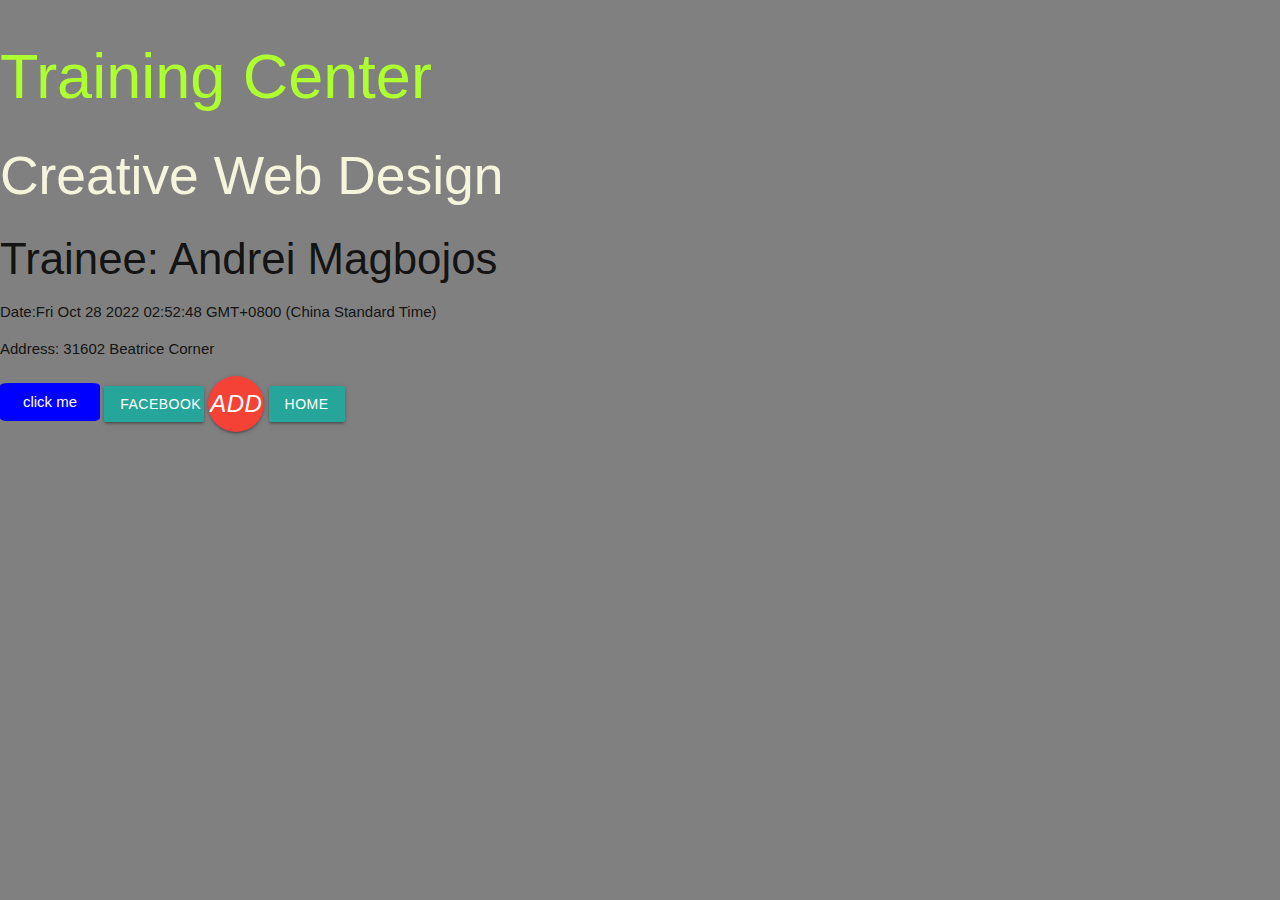
<file: index.html>
<!DOCTYPE html>
<html lang="en">
    <head>
        <meta charset="UTF-8">
        <meta http-equiv="X-UA-Comaptible" content="IE=edge">
        <meta name="viewport" content="width=device-width,initial-scale=1.0">
         <!-- Compiled and minified CSS -->
    <link rel="stylesheet" href="https://cdnjs.cloudflare.com/ajax/libs/materialize/1.0.0/css/materialize.min.css">
    <link rel="stylesheet" href="style.css">

        <title>Document</title>
        
    </head>
    <body>
        <h1 style="color: greenyellow;">Training Center</h1>
        <h2>Creative Web Design</h2>
        <h3>Trainee: Andrei Magbojos</h3>
        <p>Date:Fri Oct 28 2022 02:52:48 GMT+0800 (China Standard Time)</p>
        <p>Address: 31602 Beatrice Corner</p>
       
        <button>click me</button>
       
        <button class="btn">Facebook</button>
        
        <button class="btn-floating btn-large waves-effect waves-light red"><i class="material-icons">add</i></button>

        <a href="activity2.html" class="btn b waves-effect waves-light modal-trigger">Home</a>
         <!-- Compiled and minified JavaScript -->
    <script src="https://cdnjs.cloudflare.com/ajax/libs/materialize/1.0.0/js/materialize.min.js"></script>        
</body>
</html>

<!-- Inline CSS -->
<!-- Internal CSS -->
<!-- External CSS-->
</file>
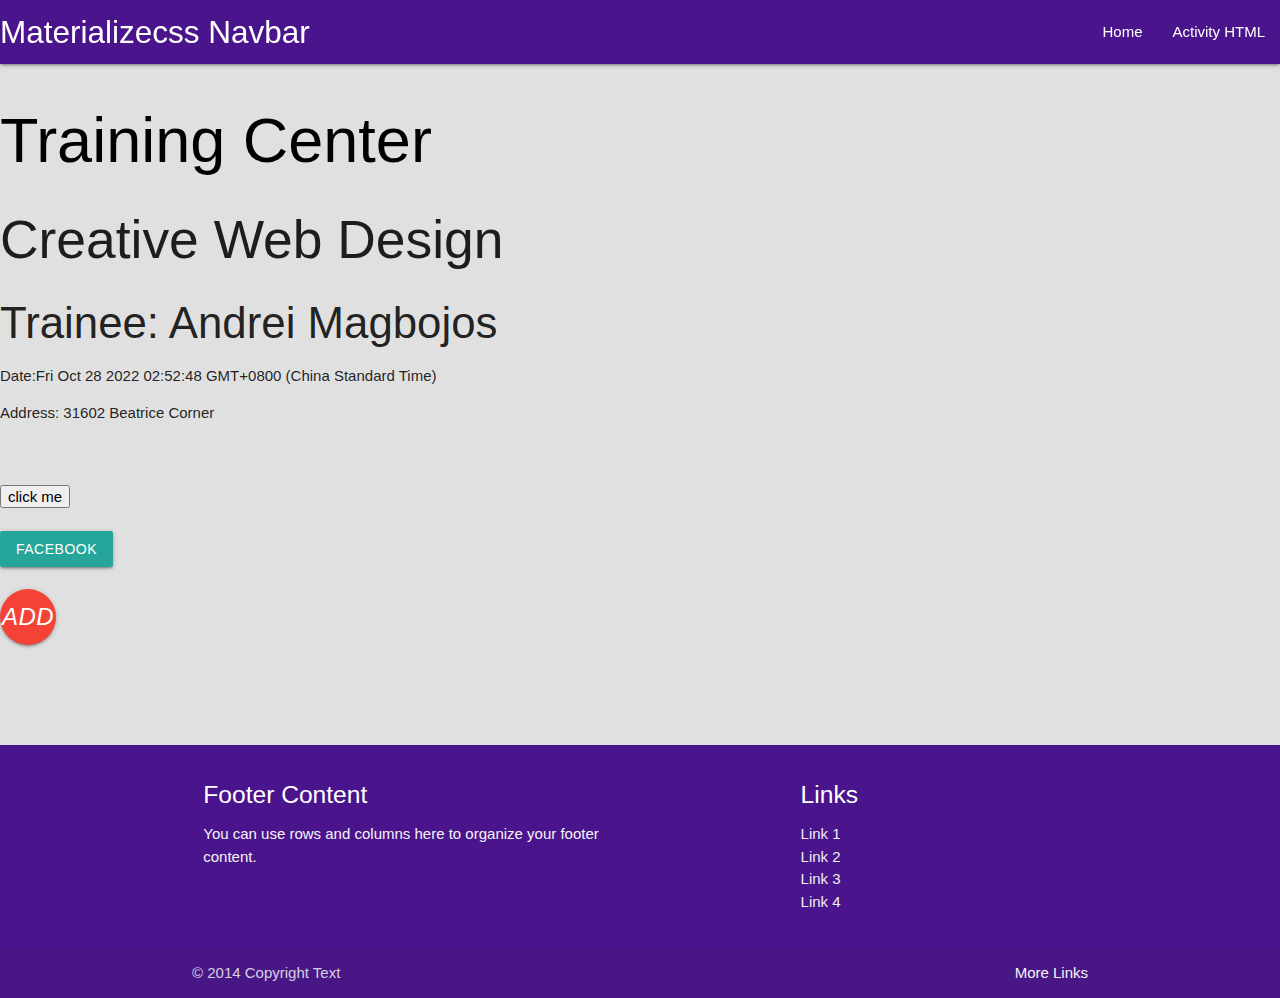
<file: activity.html>
<!DOCTYPE html>
<html lang="en">
<head>
        <meta charset="UTF-8">
        <meta http-equiv="X-UA-Comaptible" content="IE=edge">
        <meta name="viewport" content="width=device-width,initial-scale=1.0">
         <!-- Compiled and minified CSS -->
        <link rel="stylesheet" href="https://cdnjs.cloudflare.com/ajax/libs/materialize/1.0.0/css/materialize.min.css">
    <title>Document</title>
</head>
<body class="grey lighten-2">
    <div class="navbar-fixed">
        <nav class="purple darken-4">
            <div class="nav-wrapper">
                <a  class="brand-logo" href="https://materializecss.com/navbar.html">Materializecss Navbar</a>
                <ul class="right">
                    <li><a href="index.html">Home</a></li>
                    <li><a href="activity.html">Activity HTML</a></li>
                </ul>
            </div>
        </nav>
    </div>


    <h1 style="color: black;">Training Center</h1>
    <h2>Creative Web Design</h2>
    <h3>Trainee: Andrei Magbojos</h3>
    <p>Date:Fri Oct 28 2022 02:52:48 GMT+0800 (China Standard Time)</p>
    <p>Address: 31602 Beatrice Corner</p>
    <br><br>
    <button>click me</button>
    <br><br>
    <button class="btn">Facebook</button>
    <br><br>
    <button class="btn-floating btn-large waves-effect waves-light red"><i class="material-icons">add</i></button>

    <div style="height: 100px;"></div>


    <footer class="page-footer purple darken-4">
        <div class="container">
          <div class="row">
            <div class="col l6 s12">
              <h5 class="white-text">Footer Content</h5>
              <p class="grey-text text-lighten-4">You can use rows and columns here to organize your footer content.</p>
            </div>
            <div class="col l4 offset-l2 s12">
              <h5 class="white-text">Links</h5>
              <ul>
                <li><a class="grey-text text-lighten-3" href="#!">Link 1</a></li>
                <li><a class="grey-text text-lighten-3" href="#!">Link 2</a></li>
                <li><a class="grey-text text-lighten-3" href="#!">Link 3</a></li>
                <li><a class="grey-text text-lighten-3" href="#!">Link 4</a></li>
              </ul>
            </div>
          </div>
        </div>
        <div class="footer-copyright">
          <div class="container">
          © 2014 Copyright Text
          <a class="grey-text text-lighten-4 right" href="#!">More Links</a>
          </div>
        </div>
      </footer>

      


        <!-- Compiled and minified JavaScript -->
        <script src="https://cdnjs.cloudflare.com/ajax/libs/materialize/1.0.0/js/materialize.min.js"></script>        
    </body>
    </html>
</file>
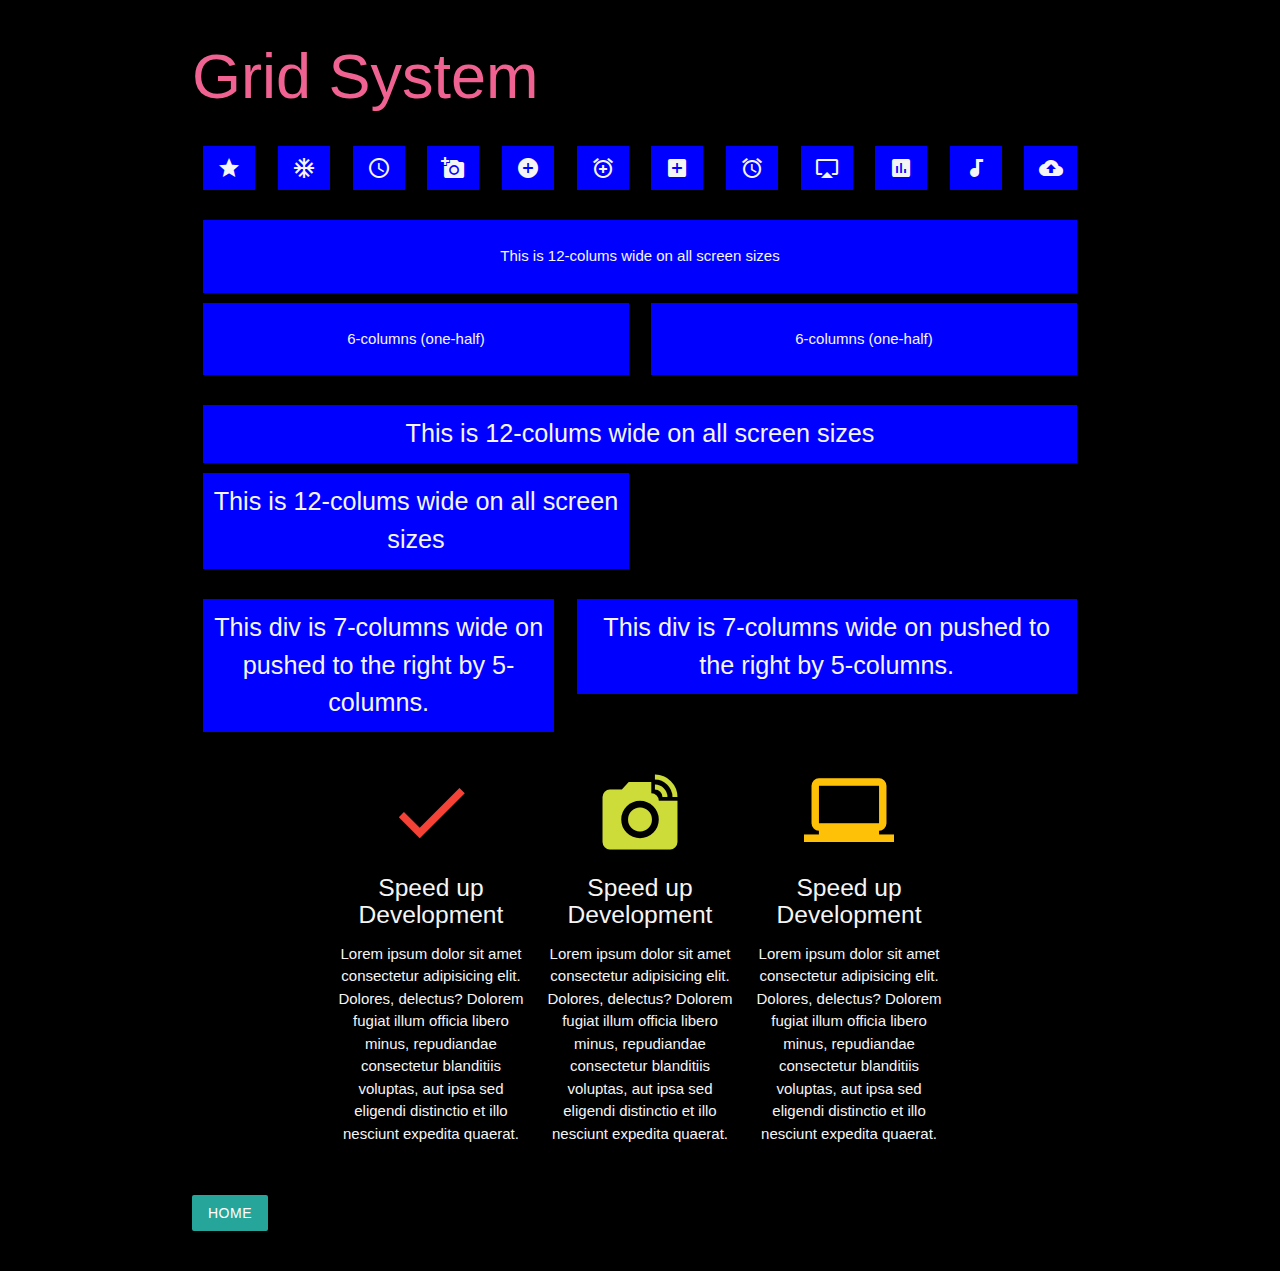
<file: grid.html>
<html lang="en">
    <head>
        <meta charset="UTF-8">
        <meta http-equiv="X-UA-Comaptible" content="IE=edge">
        <meta name="viewport" content="width=device-width,initial-scale=1.0">
        <!-- Compiled and minified CSS -->
        <link rel="stylesheet" href="https://cdnjs.cloudflare.com/ajax/libs/materialize/1.0.0/css/materialize.min.css">
        <!-- Icons -->
        <link href="https://fonts.googleapis.com/icon?family=Material+Icons" rel="stylesheet">      
        <link rel="stylesheet" href="style.css">
        <title>Grid</title>
    </head>
    <body class="black grey-text text-lighten-4">
        <div class="container">
            <h1 class="pink-text text-lighten-2">Grid System</h1>

        <div class="row">
            <div class="col s1">
                <div class="box">
                    <i class="material-icons">grade</i>
                    </div>
                    </div>
            <div class="col s1">
                    <div class="box">
                    <i class="material-icons">ac_unit</i>
                    </div>
                    </div>
            <div class="col s1">
                    <div class="box">
                    <i class="material-icons">access_time</i>
                    </div>
                    </div>    
            <div class="col s1">
                    <div class="box">
                    <i class="material-icons">add_a_photo</i>
                    </div>
                    </div> 
            <div class="col s1">
                    <div class="box">
                    <i class="material-icons">add_circle</i>
                    </div>
                    </div>
           <div class="col s1">
                     <div class="box">
                     <i class="material-icons">add_alarm</i>
                     </div>
                     </div>
           <div class="col s1">
                     <div class="box">
                     <i class="material-icons">add_box</i>
                     </div>
                     </div>
            <div class="col s1">
                     <div class="box">
                     <i class="material-icons">alarm</i>
                     </div>
                     </div> 
            <div class="col s1">
                     <div class="box">
                     <i class="material-icons">airplay</i>
                     </div>
                     </div>
            <div class="col s1">
                      <div class="box">
                      <i class="material-icons">assessment</i>
                      </div>
                      </div>
             <div class="col s1">
                      <div class="box">
                      <i class="material-icons">audiotrack</i>
                      </div>
                      </div>
            <div class="col s1">
                      <div class="box">
                      <i class="material-icons">backup</i>
                      </div>
                </div>       
            </div>       
       
            <div class="row">
                <div class="col s12">
                    <div class="box">
                        <p>This is 12-colums wide on all screen sizes</p>
                    </div>
                </div>
                <div class="col s6">
                    <div class="box">
                        <p>6-columns (one-half)</p>
                    </div>
                 </div>
                 <div class="col s6">
                    <div class="box">
                        <p>6-columns (one-half)</p>
                    </div>
                 </div>
                </div>

                <div class="row">
                    <div class="col s12">
                        <div class="box">
                            <span class="flow-text">This is 12-colums wide on all screen sizes</span>
                        </div>
                    </div>
                    <div class="row">
                        <div class="col s6">
                            <div class="box">
                                <span class="flow-text">This is 12-colums wide on all screen sizes</span>
                            </div>
                        </div>
                        </div>

                        <div class="row">
                            <div class="col s7 push-s5">
                                <div class="box">
                                    <span class="flow-text">This div is 7-columns wide on pushed to the right by 5-columns.</span>
                                </div>
                            </div>
                            <div class="row">
                                <div class="col s5 pull-s7">
                                    <div class="box">
                                        <span class="flow-text">This div is 7-columns wide on pushed to the right by 5-columns.</span>
                                    </div>
                                </div>
                        </div>

                        <section class="section center">
                            <div class="container">
                                <div class="row">
                                    <div class="col s4">
                                    <i class="material-icons large red-text">done</i>
                                    <h5>Speed up Development</h5>
                                    <p>Lorem ipsum dolor sit amet consectetur adipisicing elit. Dolores, delectus? Dolorem fugiat illum officia libero minus, repudiandae consectetur blanditiis voluptas, aut ipsa sed eligendi distinctio et illo nesciunt expedita quaerat.</p>
                                    </div> 
                                    <div class="col s4">
                                        <i class="material-icons large lime-text">linked_camera</i>
                                        <h5>Speed up Development</h5>
                                        <p>Lorem ipsum dolor sit amet consectetur adipisicing elit. Dolores, delectus? Dolorem fugiat illum officia libero minus, repudiandae consectetur blanditiis voluptas, aut ipsa sed eligendi distinctio et illo nesciunt expedita quaerat.</p>
                                        </div>      
                                        <div class="col s4">
                                            <i class="material-icons large amber-text">laptop_windows</i>
                                            <h5>Speed up Development</h5>
                                            <p>Lorem ipsum dolor sit amet consectetur adipisicing elit. Dolores, delectus? Dolorem fugiat illum officia libero minus, repudiandae consectetur blanditiis voluptas, aut ipsa sed eligendi distinctio et illo nesciunt expedita quaerat.</p>
                                            </div>                      
                                    </div>                         
                                </div>
                           </section>
                      
                           <a href="activity2.html" class="btn b waves-effect waves-light modal-trigger">Home</a>                    
    
                <!-- end of container-->
                </div>

           <!-- Jquesry CDN-->
           <script
           src="https://code.jquery.com/jquery-3.6.1.min.js"
           integrity="sha256-o88AwQnZB+VDvE9tvIXrMQaPlFFSUTR+nldQm1LuPXQ=" crossorigin="anonymous"></script>
             <!-- Compiled and minified JavaScript -->
          <script src="https://cdnjs.cloudflare.com/ajax/libs/materialize/1.0.0/js/materialize.min.js"></script>   
        </body>
        </html>
</file>
<file: style.css>
h2 {
    color: beige;               
}

body {
    background: grey;
}

button {
    width: 100px;
    padding: 10px;
    background: blue;
    color: white;
    border: none;
    cursor: pointer;
    border-radius: 8%;
} 


.box {
    background: blue;
    padding: 10px;
    text-align: center;
    margin-top: 10px;
}
</file>
